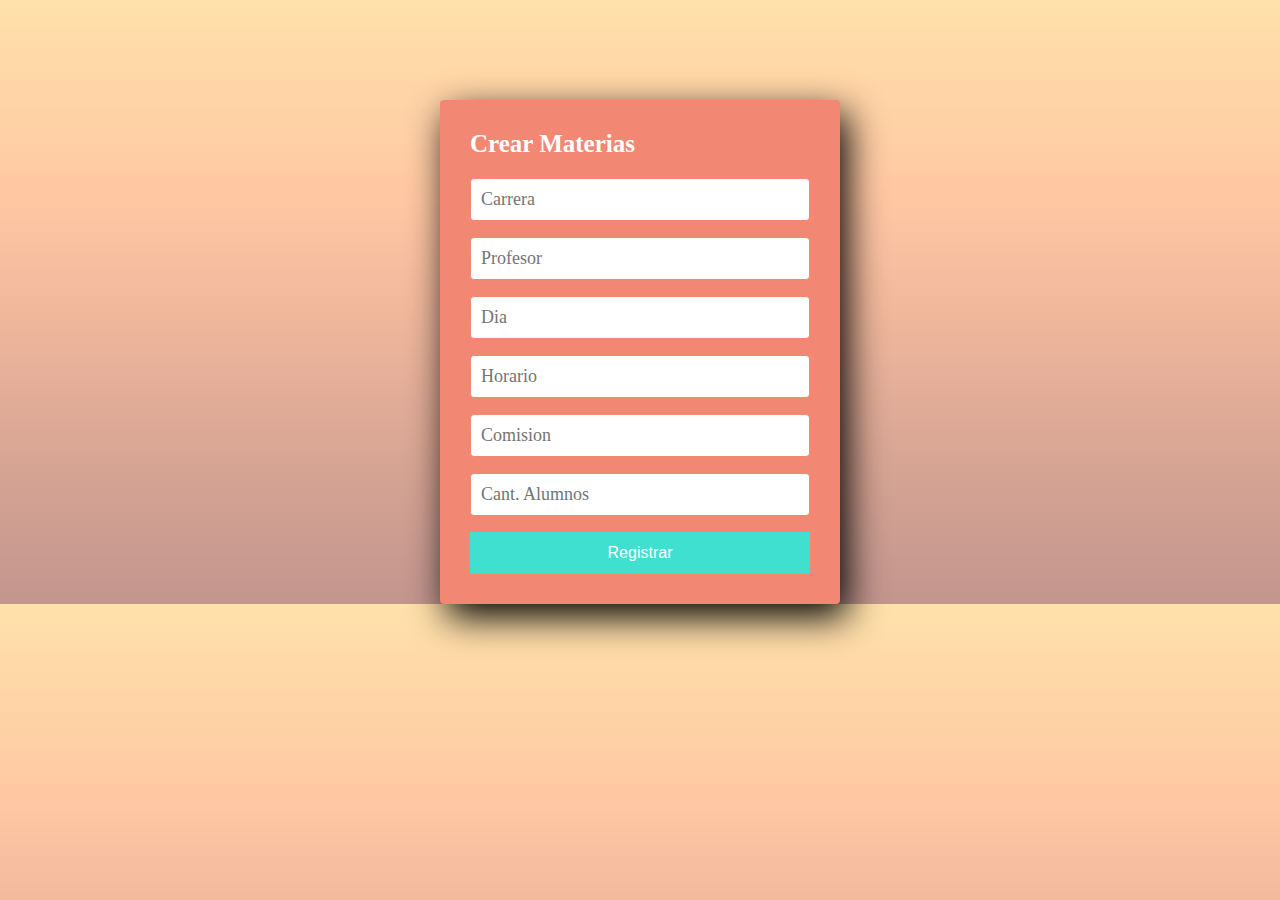
<file: Crear materia/Index.html>
<!DOCTYPE html>
<html lang="es">
<head>
    <meta charset="UTF-8">
    <meta http-equiv="X-UA-Compatible" content="IE=edge">
    <meta name="viewport" content="width=device-width, initial-scale=1.0">
<title>CREAR MATERIAS</title>
<link rel="stylesheet" href="./Css/estilos.css">
</head>
<body>
    <section class="Registro-Materias">
        <h4>Crear Materias</h4>
        <input class="controls" type="text" name="Carrera" id="Carrera" placeholder="Carrera">
        <input class="controls" type="text" name="Profesor" id="Profesor" placeholder="Profesor">
        <input class="controls" type="text" name="Dia" id="Dia" placeholder="Dia">
        <input class="controls" type="text" name="Horario" id="Horario" placeholder="Horario">
        <input class="controls" type="text" name="Comision" id="Comision" placeholder="Comision">
        <input class="controls" type="text" name="Cant. Alumnos" id="Cant. Alumnos" placeholder="Cant. Alumnos">
        <input class="botons" type ="submit" value="Registrar">
    </section>
</body>
</html>
</file>
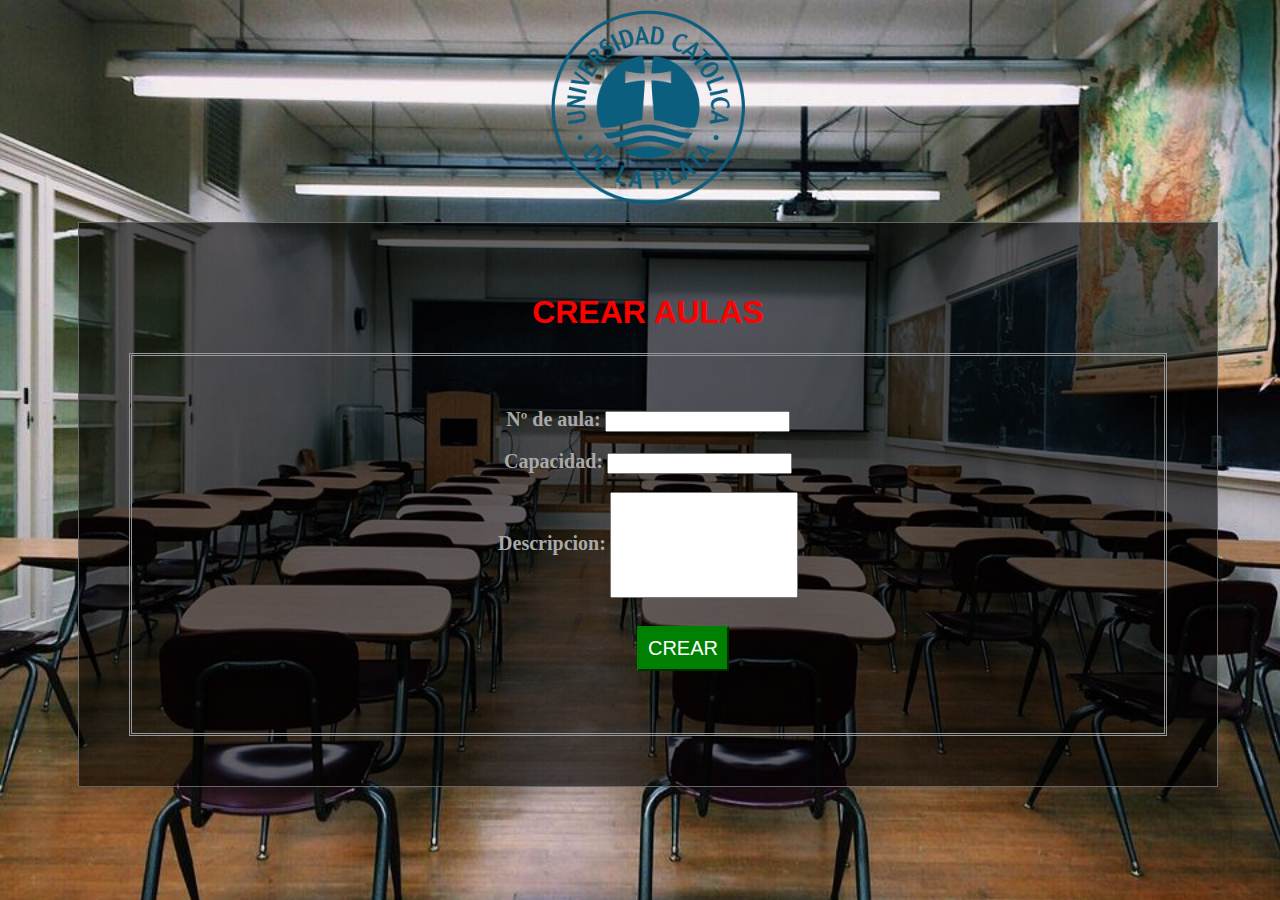
<file: Crear Aulas/Crearaulas/crearaula.html>
<!DOCTYPE html>
<html lang="es">
    <head>
        <meta charset="utf-8"/>
        <title>CREAR AULAS</title>
        <meta name="description" content="Crearaula"/>
        <link rel="stylesheet" href="estilocrearaula.css">
    </head>
    <body>
        <div class="logo">
            <img src="../img/logopng2.png" alt="logo" id="logoucalp">
        </div>
         
        <form class="form1">
        <div class="titulo">
            <h1 class="crearaula"><strong> CREAR AULAS</strong></h1>
        </div>
        <div class="campos">
            <label for="numaula" id="numaula"><b>Nº de aula:</b></label>  
            <input type="number"id="formaula">  
            <br>
            <br>
            <label for="numaula" id="numaula"><b>Capacidad:</b></label>  
            <input type="number"id="formaula"> 
            <br>
            <br>
            <label for="numaula" id="numaula"><b>Descripcion:</b></label>  
            <input type="text"id="formaulades"> 
            <br>
            <br> 
            <input type="submit"id="btn"value="CREAR">
        </div>
    </form>
    </body>
</html>
</file>
<file: Crear materia/Css/estilos.css>
@import url('https://fonts.googleapis.com/css2?family=Poppins:wght@300;400;600;700&display=swap');


*{
    margin: 0;
    padding: 0;
    box-sizing: border-box;
    
}

body{

    background-image: linear-gradient(180deg, #ffe1aa 0, #ffd4a7 16.67%, #ffc7a2 33.33%, #f2b99d 50%, #e1ac97 66.67%, #d1a092 83.33%, #c2968d 100%);
    
}

.Registro-Materias{
    width: 400px;
    background:#F28773;
    padding: 30px;
    margin: auto;
    margin-top: 100px;
    border-radius: 4px;
    font-family: "calibri";
    color: white;
    box-shadow: 7px 13px 37px #000;
}

.Registro-Materias h4 {
    font-size: 25px;
    margin-bottom: 20px;
   
}

.controls {
    width: 100%;
    padding: 10px;
    border-radius: 4px;
    margin-bottom: 16px;
    border: 1px solid #F28773;
    font-family: 'calibri';
    font-size: 18px;
}

.Registro-Materias .botons{

    width:100%;
    background: #40e0d0;
    border: none;
    padding: 12px;
    color: white;
    margin-left: 16px 0;
    font-size: 16px;
}
</file>
<file: Crear Aulas/Crearaulas/estilocrearaula.css>
.titulo{
    text-align: center;
    text-decoration:solid;
    font-family: 'Segoe UI', Tahoma, Geneva, Verdana, sans-serif;
    color: rgb(255, 0, 0);
}
.form1{
    
    padding: 50px 50px;
   margin: 10px 70px 10px 70px; 
   text-align: center;
    /*background-color: rgb(158, 159, 159);*/
    background-color:rgba(0, 0, 0, 0.6); ;
  
    border: 1px solid #666666;
    
}

body{
    background-image: url("../img/aula.jpg");
    background-repeat: no-repeat;
    background-size: cover;
    width: 100%;
    
}
#numaula{
    color: rgb(169, 169, 169);
    font-size: 20px;
    text-align: center;
    
}
.campos{
    border-style:double;  
    border-color: rgb(151, 152, 153);
    padding: 5%;
}
#formaulades{
    width: 180px;
    height: 100px;
    size: 30;
}
#btn{
    /*width: 100px;
    height: 50px;
    text-align: center;*/
    font-size: 20px;
    margin: 10px 10px 10px 80px;
    padding: 1%;
    background-color: green;
    color: white;
    border-color: green;
    
}
#logoucalp{
    width: 200px;
    height: 200px;
   
}
.logo{
    text-align: center;
}
</file>
